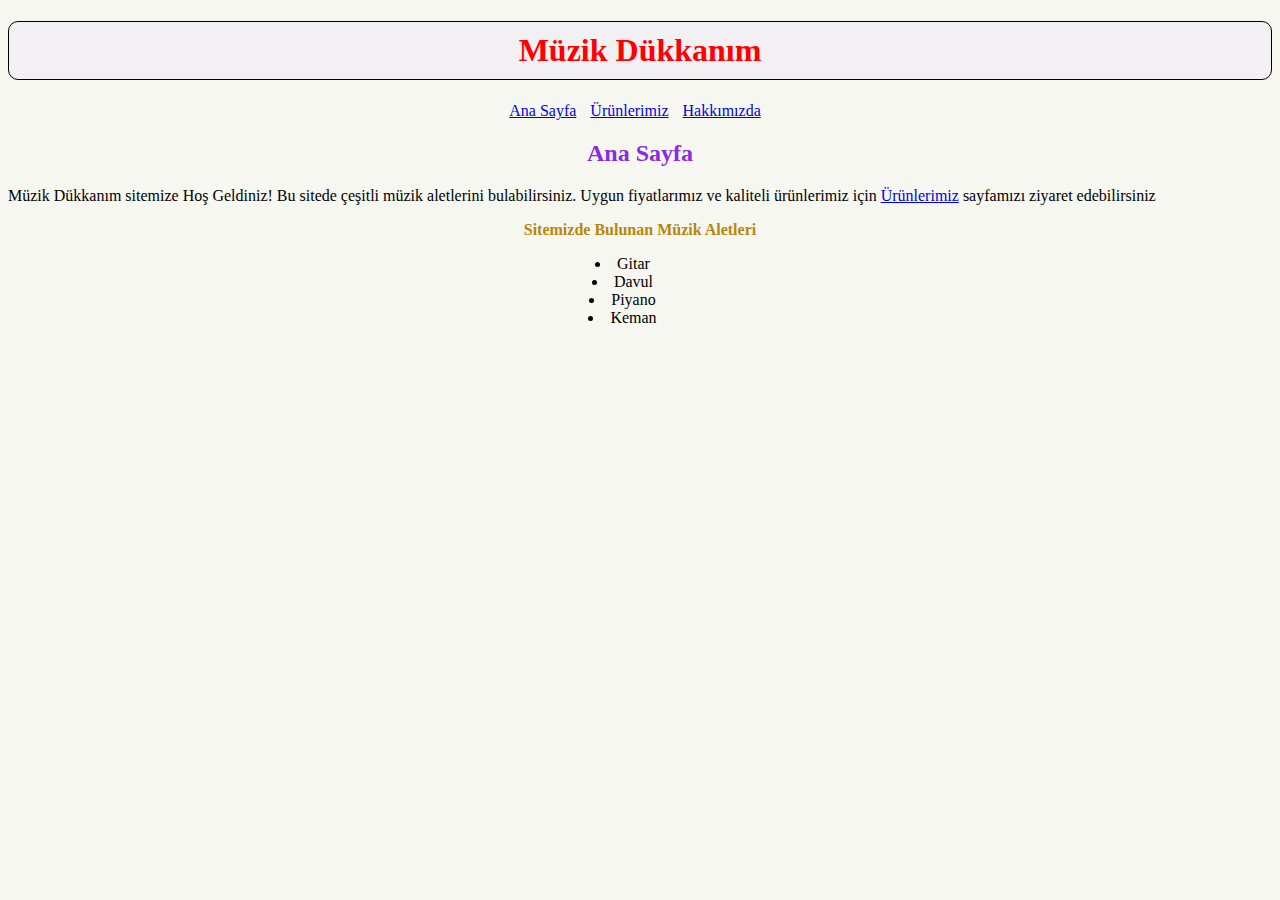
<file: CssOdev-1/index.html>
<!DOCTYPE html>
<html lang="en">
<head>
    <meta charset="UTF-8">
    <meta name="viewport" content="width=device-width, initial-scale=1.0">
    <title>Document</title>
</head>
    <link rel="stylesheet" href="style.css">
<body style="background-color: rgb(246, 247, 240);"> 
    <h1 style="color:red; border:1px solid #000;border-radius: 10px;padding:10px; background-color:rgb(242, 240, 243);">Müzik Dükkanım</h1>
    <nav>
        <a href=index.html style="padding-right:10px">Ana Sayfa</a>
        <a href="our-products.html" style="padding-right:10px">Ürünlerimiz</a>
        <a href="about-us.html"style="padding-right:10px">Hakkımızda</a>
    </nav>
    <h2 style="color:blueviolet;">Ana Sayfa</h2>
    <p>Müzik Dükkanım sitemize Hoş Geldiniz! Bu sitede çeşitli müzik aletlerini bulabilirsiniz. Uygun fiyatlarımız ve kaliteli ürünlerimiz için <a href="about-us.html">Ürünlerimiz</a> sayfamızı ziyaret edebilirsiniz</p>
    <section>
        <article style="color: darkgoldenrod; text-align:center;"><b>Sitemizde Bulunan Müzik Aletleri</b></article>
    </section>
    <ul style="list-style-position: inside; text-align:center; padding-right:75px;">
        <li>Gitar</li>
        <li>Davul</li>
        <li>Piyano</li>
        <li>Keman</li>
    </ul>
</body>
</html>
</file>
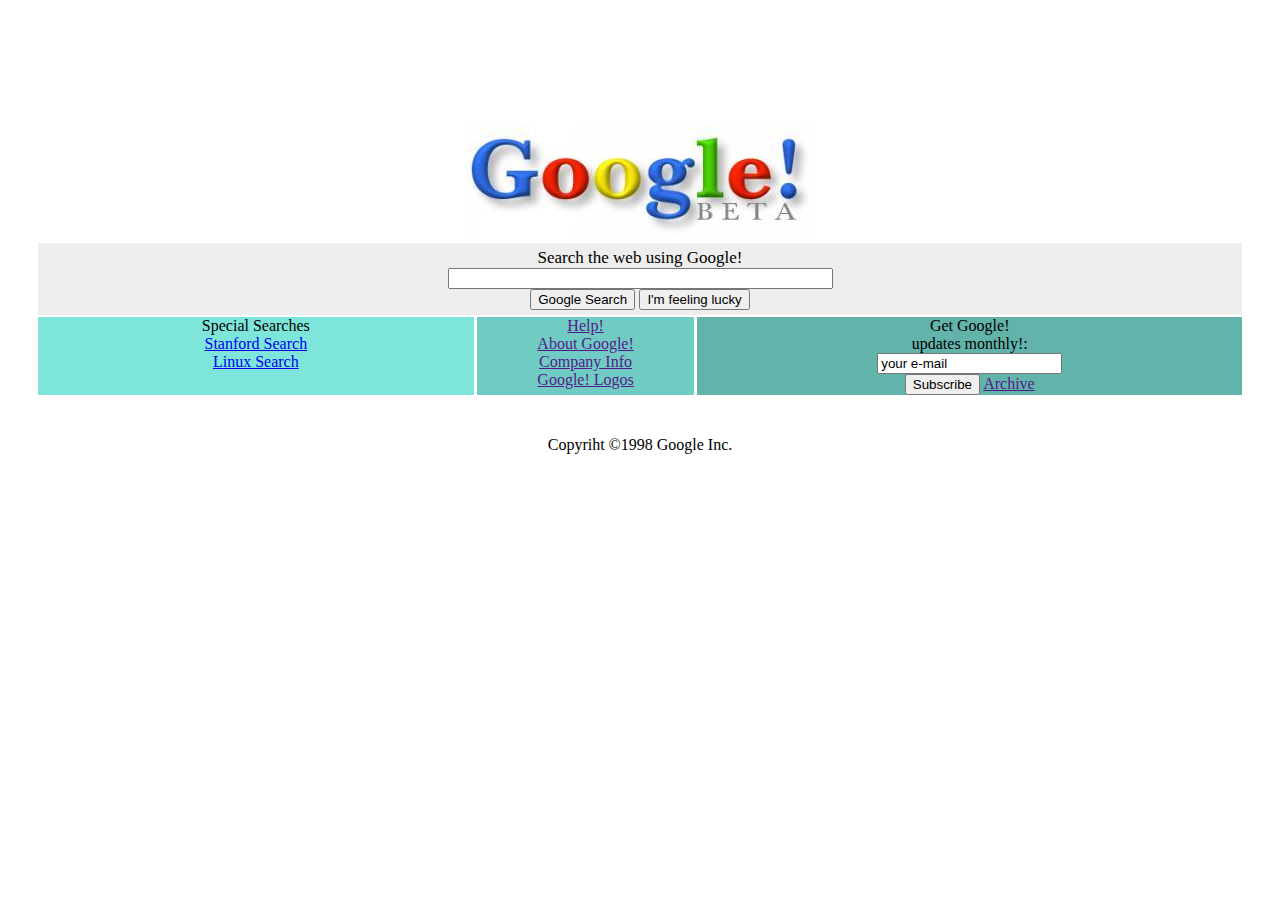
<file: CssOdev-2/index.html>
<!DOCTYPE html>
<html lang="en">
<head>
    <meta charset="UTF-8">
    <meta name="viewport" content="width=device-width, initial-scale=1.0">
    <title>Google</title>
    <link rel="stylesheet" href="style.css">
</head>

<body>
    <!--Logo-->
    <div class="img-container">
        <a href="index.html"><img src="images/google.jpg" alt="GoogleLogo"></a>
    </div>
    
    <!--Search Bar-->
        <div class="ort font-size1 marginL marginR" style="background-color: #eeeeee;">Search the web using Google!<br>
        <input type="text" name="search" value="" size="45"><br>
        <input type="submit" name="search2" value="Google Search" >
        <input type="submit" name="lucky" value="I'm feeling lucky">
        </div>
    
    <!--Mavi Kutular-->
    <div class="row">
        <div class="column blue-1" style="flex:2; margin-left:30px">
            <span>Special Searches<br>
            <a href="https://online.stanford.edu/search" target="_blank">Stanford Search</a><br>
            <a href="https://www.google.com" target="_blank">Linux Search</a>
            </span>
        </div>
        <div class="column blue-2" style="flex:1">   
            <span>
                <a href="" target="_blank">Help!</a><br>
                <a href="" target="_blank">About Google!</a><br>
                <a href="" target="_blank">Company Info</a><br>
                <a href="" target="_blank">Google! Logos</a>
            </span>
        </div>
        <div class="column blue-3" style="flex:2.5; margin-right:30px;">
            <span>
                Get Google!<br>
                updates monthly!:<br>
                <input type="text" name="mail" value="your e-mail"><br>
                <input type="submit" name="subscribe" value="Subscribe">
                <a href="">Archive</a>
            </span>
        </div>
    </div>
    <!--Footer-->
    <div class="footer">
        Copyriht ©1998 Google Inc.
    </div>
</body>
</html>
</file>
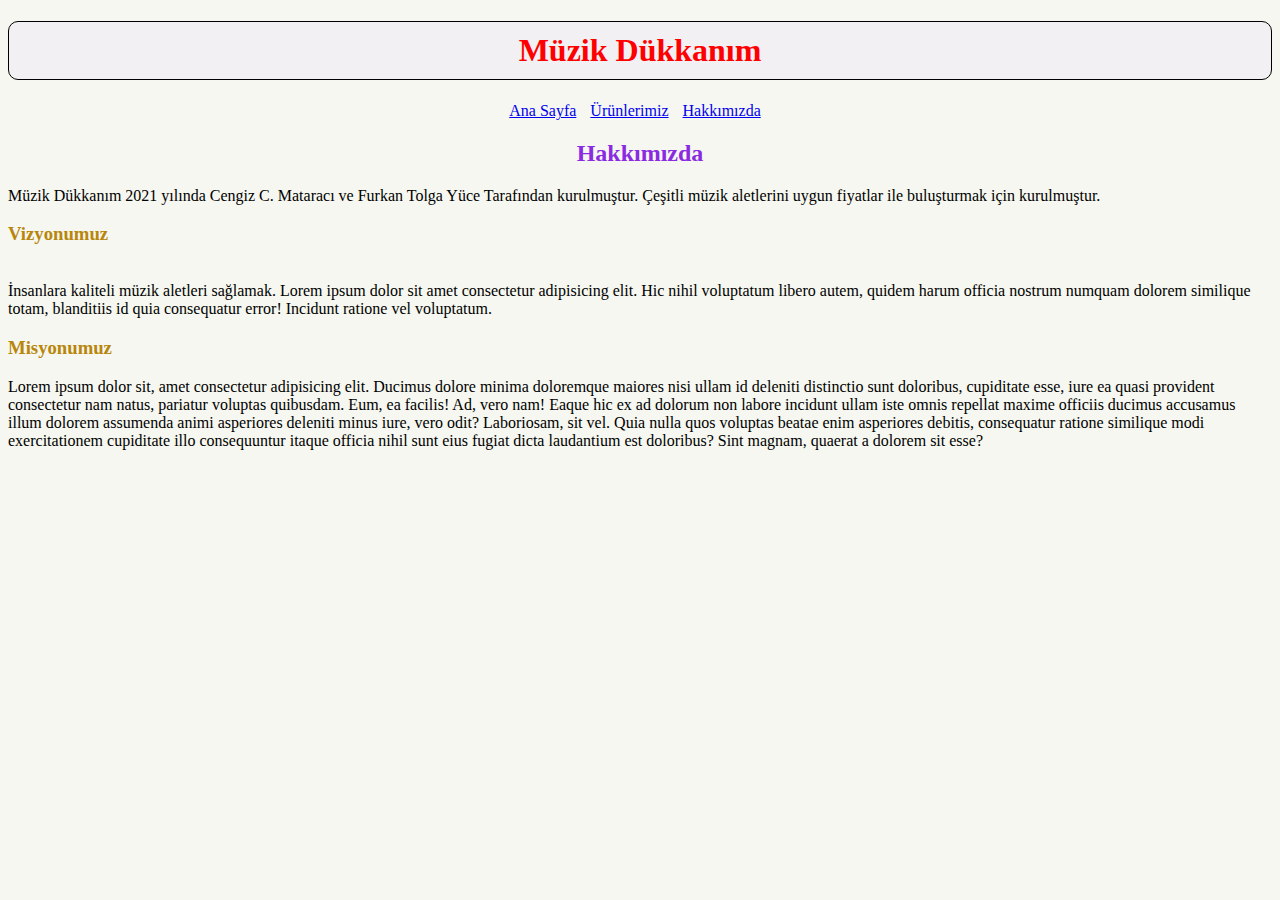
<file: CssOdev-1/about-us.html>
<!DOCTYPE html>
<html lang="en">
<head>
    <meta charset="UTF-8">
    <meta name="viewport" content="width=device-width, initial-scale=1.0">
    <title>Document</title>
</head>
    <link rel="stylesheet" href="style.css">
<body style="background-color: rgb(246, 247, 240);">
    <h1 style="color:red; border:1px solid #000;border-radius: 10px;padding:10px; background-color:rgb(242, 240, 243);">Müzik Dükkanım</h1>
    <nav>
        <a href=index.html style="padding-right:10px">Ana Sayfa</a>
        <a href="our-products.html" style="padding-right:10px">Ürünlerimiz</a>
        <a href="about-us.html"style="padding-right:10px">Hakkımızda</a>
    </nav>
    <h2 style="color:blueviolet;">Hakkımızda</h2>
    <span> Müzik Dükkanım 2021 yılında Cengiz C. Mataracı ve Furkan Tolga Yüce Tarafından kurulmuştur. Çeşitli müzik aletlerini uygun fiyatlar ile buluşturmak için kurulmuştur.</span>
    <section>
        <article>   
        <h3 style="color: darkgoldenrod;">Vizyonumuz</h3><br>
        İnsanlara kaliteli müzik aletleri sağlamak. Lorem ipsum dolor sit amet consectetur adipisicing elit. Hic nihil voluptatum libero autem, quidem harum officia nostrum numquam dolorem similique totam, blanditiis id quia consequatur error! Incidunt ratione vel voluptatum.</article>
        <article>
            <h3 style="color: darkgoldenrod;">Misyonumuz</h3>
            Lorem ipsum dolor sit, amet consectetur adipisicing elit. Ducimus dolore minima doloremque maiores nisi ullam id deleniti distinctio sunt doloribus, cupiditate esse, iure ea quasi provident consectetur nam natus, pariatur voluptas quibusdam. Eum, ea facilis! Ad, vero nam! Eaque hic ex ad dolorum non labore incidunt ullam iste omnis repellat maxime officiis ducimus accusamus illum dolorem assumenda animi asperiores deleniti minus iure, vero odit? Laboriosam, sit vel. Quia nulla quos voluptas beatae enim asperiores debitis, consequatur ratione similique modi exercitationem cupiditate illo consequuntur itaque officia nihil sunt eius fugiat dicta laudantium est doloribus? Sint magnam, quaerat a dolorem sit esse?
        </article>
    </section>
</body>
</html>
</file>
<file: CssOdev-1/style.css>
.yan-yana-liste{
    
    padding-left: 20%;
    display: flex; /* Liste öğelerini yatayda sıralar */
    flex-wrap: wrap; /* Yatayda sığmayan öğeleri alt satıra atar */
    gap: 20px; /* Öğeler arasına 20 piksel boşluk ekler (isteğe bağlı) */
}



.yan-yana-liste li {
    flex-basis: calc(50% - 20px); /* İki öğeyi yatayda eşit genişlikte yapar ve boşlukları ayarlar */
    margin-bottom: 20px; /* Alt boşluk ekler (isteğe bağlı) */
}
h1 {
    text-align: center;
}
h2 {
    text-align: center;
}
nav {
    text-align: center;
}
</file>
<file: CssOdev-2/style.css>
.img-container{
    display: block;
    text-align: center;
    margin: 0 auto;
    margin-top: 10%;
}
.ort{
    text-align: center;
    padding: 5px;
}
.font-size1{
    font-size: 17px;
}
.marginL{
    margin-left:30px; 
}
.marginR{
    margin-right:30px;
}
.blue-1{
    background-color: #7ee5da;

}
.blue-2{
    background-color:#70ccc2;

}
.blue-3{
    background-color:#62b3aa;
}

.column {
    flex:1;
    border: 1px black;
    text-align: center;
    margin: 1.5px;
}
.row {
    display: flex;
}
.footer{
    text-align: center;
    margin-top: 40px;
}
</file>
